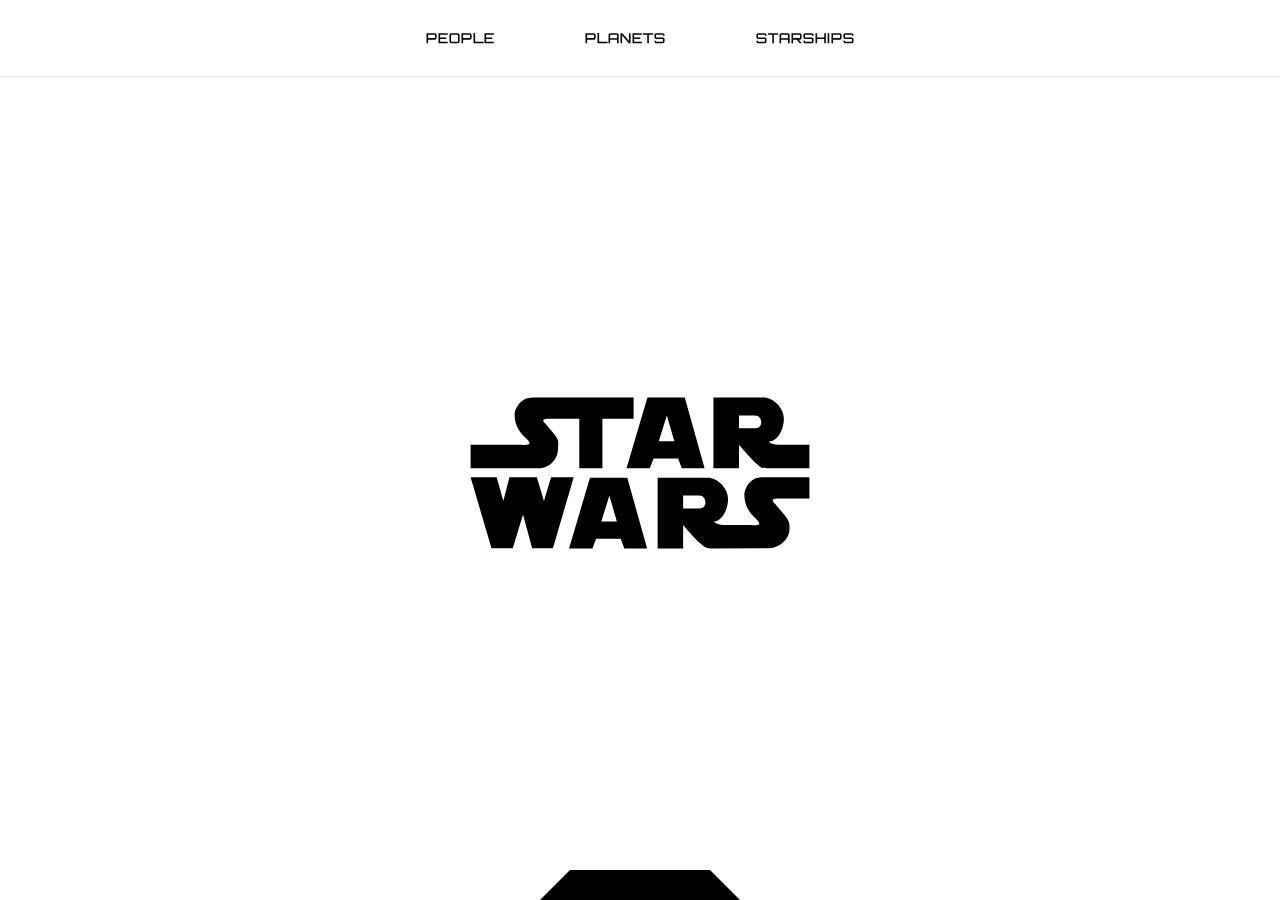
<file: index.html>
<!DOCTYPE html>
<html lang="en">

<head>
    <meta charset="UTF-8">
    <meta name="viewport" content="width=device-width, initial-scale=1.0">
    <title>ASYNC | App</title>
    <script src="js/app.js" defer></script>
    <link rel="stylesheet" href="css/style.css">
</head>

<body>
    <div id="root"></div>
</body>

</html>
</file>
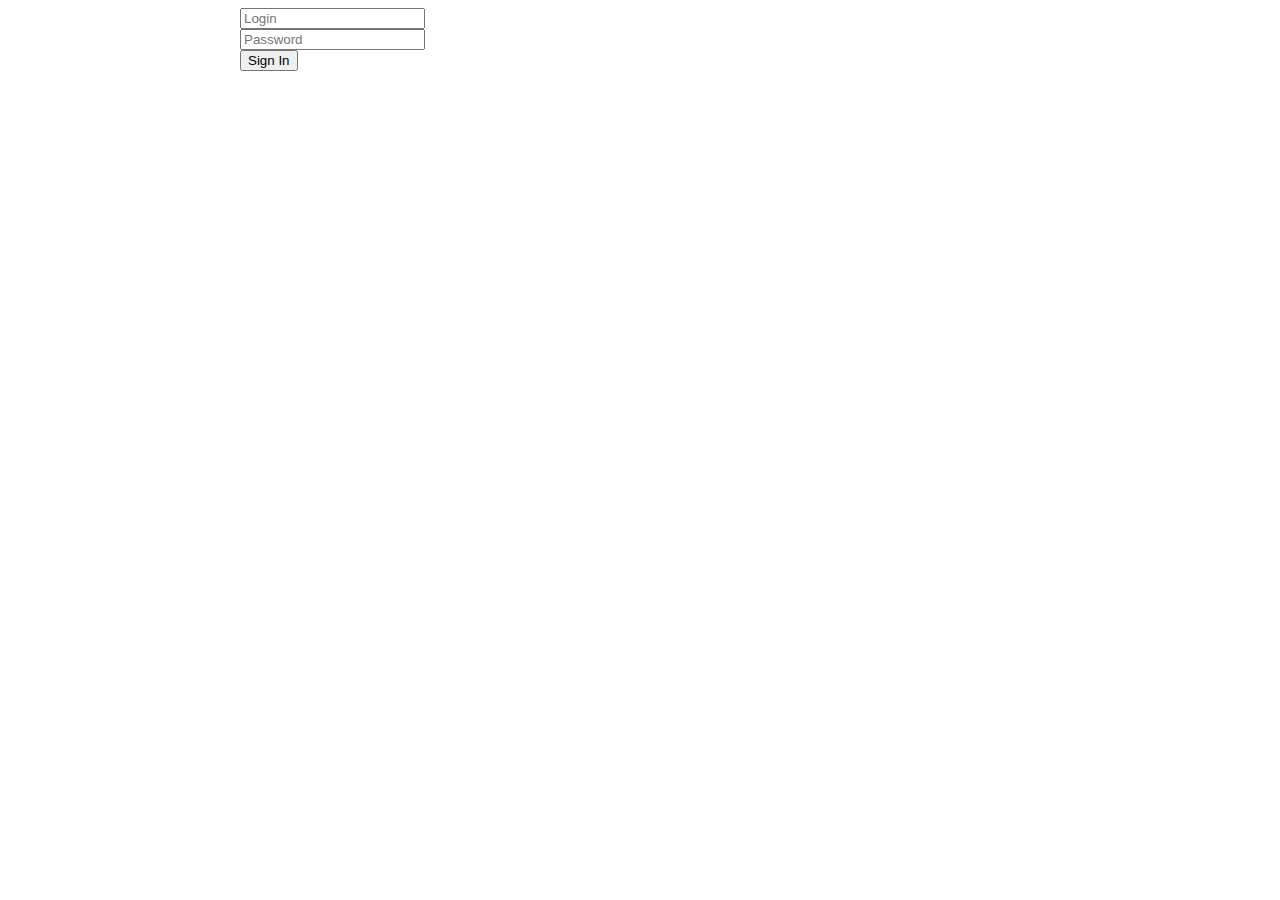
<file: doc/practice/index.html>
<!DOCTYPE html>
<html lang="en">
<head>
  <meta charset="UTF-8">
  <meta name="viewport" content="width=device-width, initial-scale=1.0">
  <title>Cars</title>
  <link rel="stylesheet" href="styles.css">
</head>
<body>
  <!-- SPA Single Page Application -->

  <div id="root"></div>
  <script src="js/app.js" type="module"></script>
</body>
</html>

<!--
  Todo:
  1. +CRUD Cars, Clients
  2. +forms, reg exp, UI
  3. -localstorage

  CRUD
  Create Read Update Delete
-->
</file>
<file: css/style.css>
@font-face {
    font-family: 'Orbitron-R';
    src: url('../fonts/Orbitron-Regular.ttf'),
}

@font-face {
    font-family: 'Orbitron-B';
    src: url('../fonts/Orbitron-Black.ttf');
}

* {
    font-family: 'Orbitron-R';
}

body {

    padding: 0;
    margin: 0;
}

nav {
    display: flex;
    justify-content: center;
    gap: 30px;
    padding-top: 20px;
    padding-bottom: 20px;
    border-bottom: 1px solid rgba(0, 0, 0, 0.089);
    position: sticky;
    top: 0;
    background-color: white;
}

button {
    padding: 10px 30px;
    border: none;
    cursor: pointer;
    background-color: white;
    font-weight: bold;
    letter-spacing: 1px;
    transition: .3s;
}

.selected {
    background-color: rgb(0, 0, 0);
    color: white;
}



p {
    font-size: 15px;
    margin: 20px;
    height: 20px;
    transition: .3s;
    cursor: pointer;
    color: rgb(151, 151, 151);
}

p:hover {
    font-size: 18px;
    color: black;
    font-family: 'Orbitron-B';
}

.items-list {
    width: 100%;
    margin-top: 50px;
    text-align: center;
    margin-bottom: 40px;
}

.load-btn {
    background-color: white;
    color: transparent;
    display: none;
    margin-left: auto;
    margin-right: auto;
    margin-top: 30px;
    margin-bottom: 60px;
    position: relative;
}

.load-btn::before {
    content: '';
    display: block;
    width: 18px;
    height: 18px;
    background-image: url('../img/right-arrow-next.svg');
    background-size: cover;
    background-repeat: no-repeat;
    background-position: center;
    position: absolute;
    top: 50%;
    left: 50%;
    transform: translate(-50%, -50%) rotate(90deg);
    opacity: 50%;
}

.show {
    display: block;
}

.overlay {
    position: fixed;
    width: 100%;
    height: 100%;
    background-color: rgba(0, 0, 0, 0.548);
    top: 50%;
    left: 50%;
    z-index: 5;
    backdrop-filter: invert(1);
    transform: scale(0);
}

.blur {
    position: fixed;
    width: 100%;
    height: 100%;
    background-color: rgba(0, 0, 0, 0);
    top: 50%;
    left: 50%;
    z-index: 5;
    backdrop-filter: blur(5px);
    transform: scale(0);
}

.popup {
    position: fixed;
    width: 360px;
    /* height: 440px; */
    z-index: 10;
    top: 50%;
    left: 50%;
    transform: scale(0);
    background-color: rgb(255, 255, 255);
    clip-path: polygon(0 0, 90% 0, 100% 10%, 100% 100%, 0 100%);
    padding-left: 50px;
    padding-right: 60px;
    padding-top: 50px;
    padding-bottom: 20px;
}

.descript-item {
    display: flex;
    margin-bottom: 14px;
}

h5 {
    margin: 0;
    margin-bottom: 0;
    margin-left: 0;
     margin-right: 10px;
     font-size: 15px;
     width: 100%;
     color: rgb(112, 112, 112);
}

h4 {
   margin: 0;
   font-size: 20px;
   text-align: right;
  
}

h2{
    margin: 0;
    font-family: 'Orbitron-B';
    font-size: 34px;
    margin-bottom: 30px;
}

.active {
    transform: translate(-50%, -50%) scale(1);
}

footer {
    display: flex;
    justify-content: center;
    align-items: center;
    position: fixed;
    bottom: 0;
    width: 100%;
}

.shape {
    width: 140px;
    height: 0;
    border-bottom: 30px solid black;
    border-left: 30px solid transparent;
    border-right: 30px solid transparent;
}

.bg {
    position: fixed;
    width: 100%;
    height: 100%;
    background-image: url('../img/star-wars.svg');
    background-position: 50% 40%;
    background-size: 360px;
    background-repeat: no-repeat;
    z-index: -1;
    display: block;
}

.disable {
    display: none;
}
</file>
<file: doc/practice/styles.css>
#root > div {
  width: 800px;
  margin: 0 auto;
}


.hidden {
  display: none;
}

.error {
  color: red;
}


.cars-wrapper {
  display: grid;
  grid-template-columns: repeat(5, 1fr);
  row-gap: 10px;
  border: 1px solid black;
}

.cars-wrapper > div {
  background: lightgray;
}
</file>
